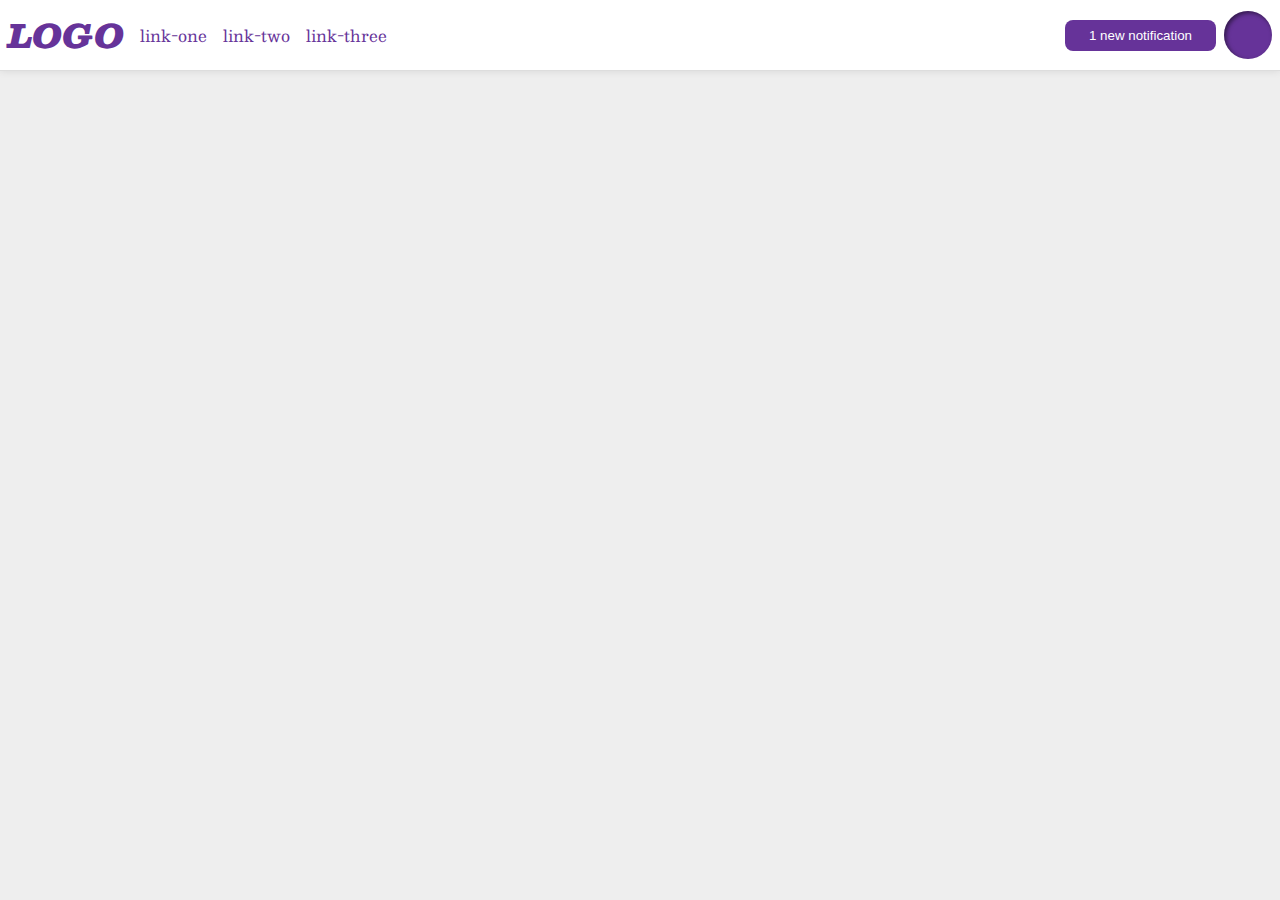
<file: foundations/flex/03-flex-header-2/index.html>
<!DOCTYPE html>
<html lang="en">
  <head>
    <meta charset="UTF-8">
    <meta http-equiv="X-UA-Compatible" content="IE=edge">
    <meta name="viewport" content="width=device-width, initial-scale=1.0">
    <title>Flex Header 2</title>
    <link rel="stylesheet" href="style.css">
  </head>
  <body>
    <div class="header">
      <div class="leftNavBar">
      <div class="logo">
        LOGO
      </div>
      <ul class="links">
        <li><a href="https://google.com">link-one</a></li>
        <li><a href="https://google.com">link-two</a></li>
        <li><a href="https://google.com">link-three</a></li>
      </ul>
      </div>
      <div class="rightNavBar">
      <button class="notifications">
        1 new notification
      </button>
      <div class="profile-image"></div>
      </div>
    </div>
  </body>
</html>
</file>
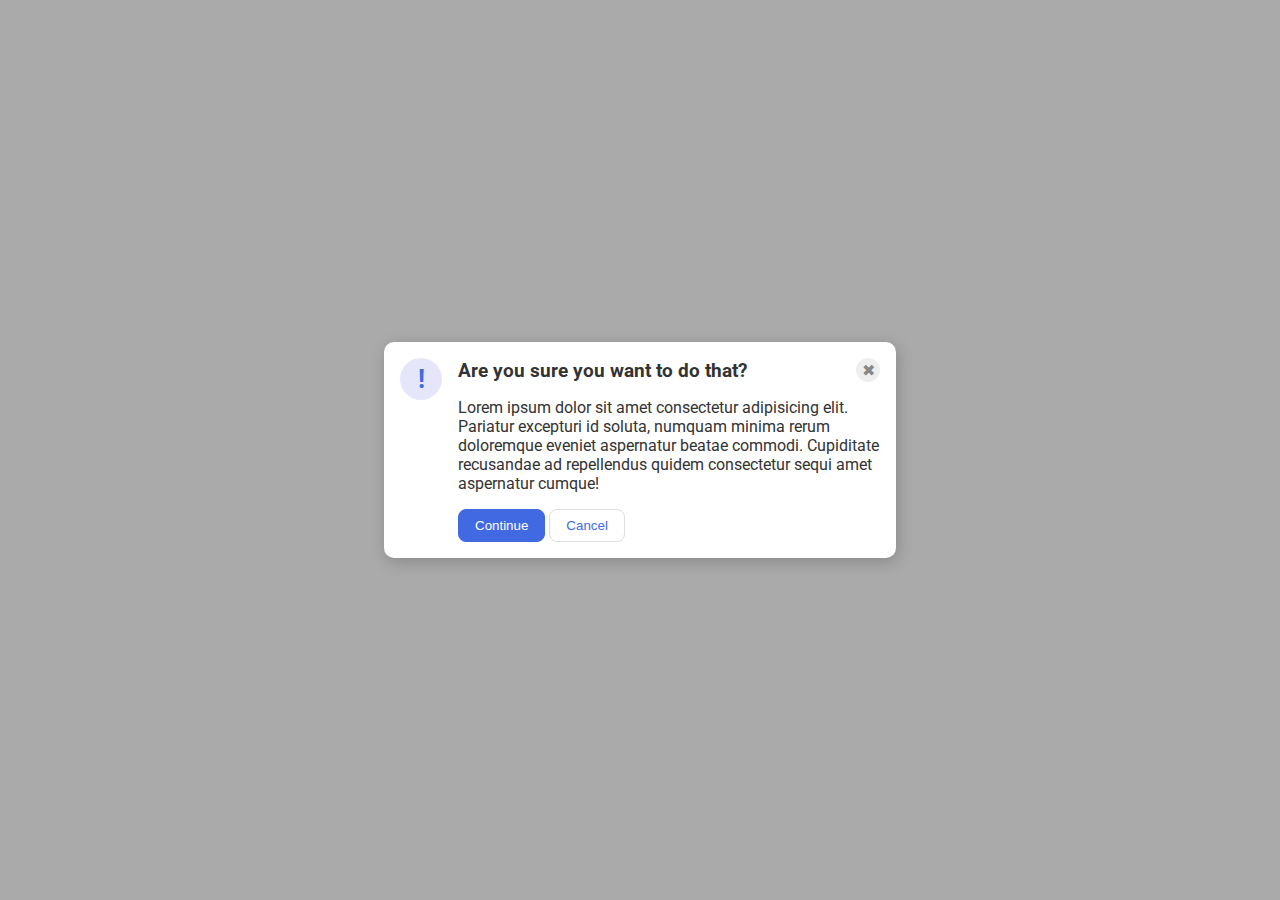
<file: foundations/flex/05-flex-modal/index.html>
<!DOCTYPE html>
<html lang="en">
  <head>
    <meta charset="UTF-8">
    <meta http-equiv="X-UA-Compatible" content="IE=edge">
    <meta name="viewport" content="width=device-width, initial-scale=1.0">
    <link rel="stylesheet" href="style.css">
    <title>Modal</title>
  </head>
  <body>
    <div class="modal">
      <div class="icon">!</div>
        <div class="rightSide">
          <div class="topSection">
          <div class="header">Are you sure you want to do that?</div>
          <button class="close-button">✖</button>
          </div>
          <div class="text">Lorem ipsum dolor sit amet consectetur adipisicing elit. Pariatur excepturi id soluta, numquam minima rerum doloremque eveniet aspernatur beatae commodi. Cupiditate recusandae ad repellendus quidem consectetur sequi amet aspernatur cumque!</div>
          <div class="lowerSection">
            <button class="continue">Continue</button>
            <button class="cancel">Cancel</button>
          </div>
        </div>
    </div>
  </body>
</html>
</file>
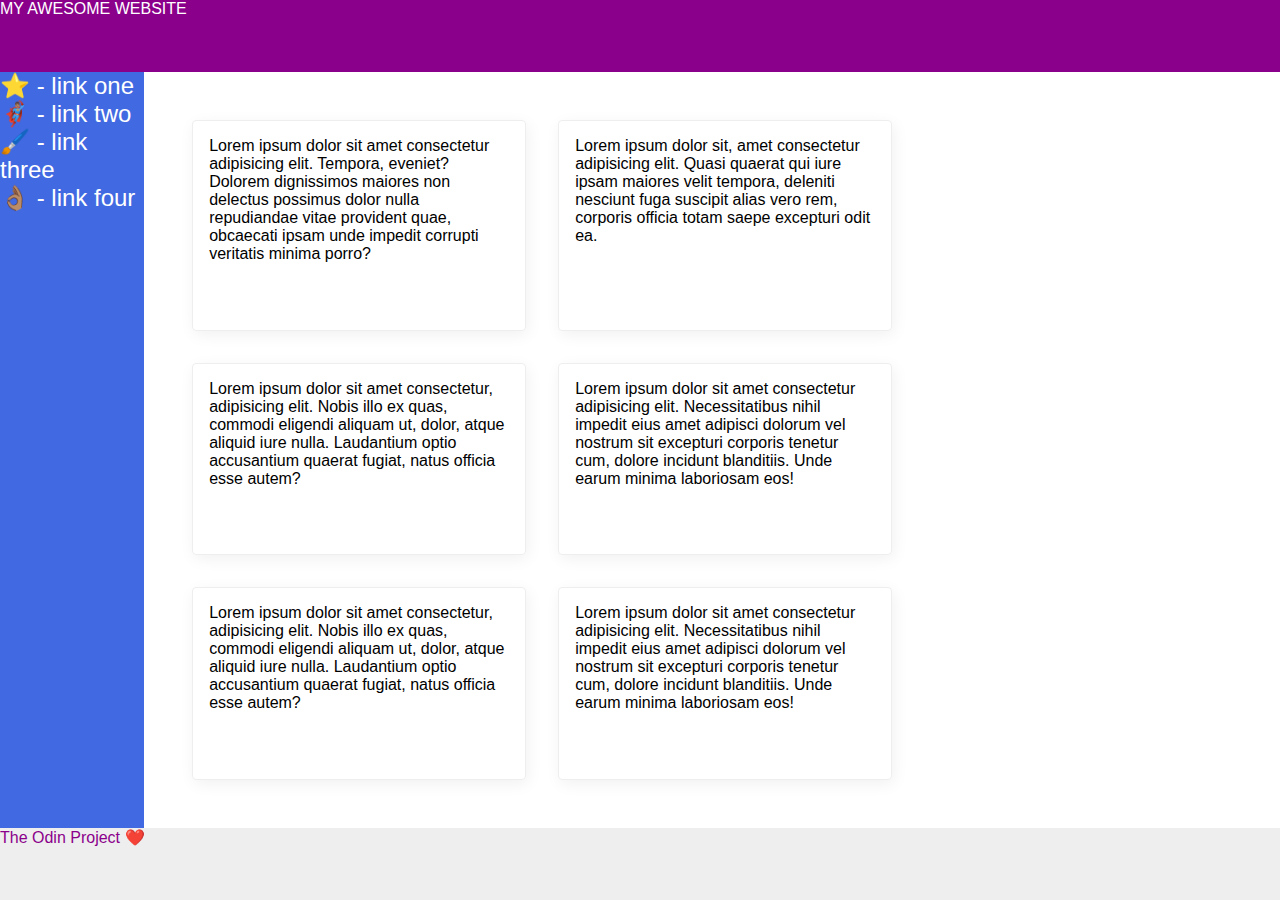
<file: foundations/flex/07-flex-layout-2/index.html>
<!DOCTYPE html>
<html lang="en">
  <head>
    <meta charset="UTF-8">
    <meta http-equiv="X-UA-Compatible" content="IE=edge">
    <meta name="viewport" content="width=device-width, initial-scale=1.0">
    <title>The Holy Grail</title>
    <link rel="stylesheet" href="style.css">
  </head>
  <body>
    <div class="header">
      MY AWESOME WEBSITE
    </div>
    <div class="midSection">
    <div class="sidebar">
      <ul>
        <li><a href="#">⭐ - link one</a></li>
        <li><a href="#">🦸🏽‍♂️ - link two</a></li>
        <li><a href="#">🖌️ - link three</a></li>
        <li><a href="#">👌🏽 - link four</a></li>
      </ul>
    </div>
    <div class="rightMidSection">
    <div class="card">Lorem ipsum dolor sit amet consectetur adipisicing elit. Tempora, eveniet? Dolorem dignissimos maiores non delectus possimus dolor nulla repudiandae vitae provident quae, obcaecati ipsam unde impedit corrupti veritatis minima porro?</div>
    <div class="card">Lorem ipsum dolor sit, amet consectetur adipisicing elit. Quasi quaerat qui iure ipsam maiores velit tempora, deleniti nesciunt fuga suscipit alias vero rem, corporis officia totam saepe excepturi odit ea.</div>
    <div class="card">Lorem ipsum dolor sit amet consectetur, adipisicing elit. Nobis illo ex quas, commodi eligendi aliquam ut, dolor, atque aliquid iure nulla. Laudantium optio accusantium quaerat fugiat, natus officia esse autem?</div>
    <div class="card">Lorem ipsum dolor sit amet consectetur adipisicing elit. Necessitatibus nihil impedit eius amet adipisci dolorum vel nostrum sit excepturi corporis tenetur cum, dolore incidunt blanditiis. Unde earum minima laboriosam eos!</div>
    <div class="card">Lorem ipsum dolor sit amet consectetur, adipisicing elit. Nobis illo ex quas, commodi eligendi aliquam ut, dolor, atque aliquid iure nulla. Laudantium optio accusantium quaerat fugiat, natus officia esse autem?</div>
    <div class="card">Lorem ipsum dolor sit amet consectetur adipisicing elit. Necessitatibus nihil impedit eius amet adipisci dolorum vel nostrum sit excepturi corporis tenetur cum, dolore incidunt blanditiis. Unde earum minima laboriosam eos!</div>
    </div>
    </div>
    <div class="footer">
      The Odin Project ❤️
    </div>
  </body>
</html>
</file>
<file: foundations/flex/03-flex-header-2/style.css>
/* this is some magical font-importing.  
you'll learn about it later. */
@import url('https://fonts.googleapis.com/css2?family=Besley:ital,wght@0,400;1,900&display=swap');

body {
  margin: 0;
  background: #eee;
  font-family: Besley, serif;
}

.header {
  background: white;
  border-bottom: 1px solid #ddd;
  box-shadow: 0 0 8px rgba(0,0,0,.1);
}

.profile-image {
  background: rebeccapurple;
  box-shadow: inset 2px 2px 4px rgba(0,0,0,.5);
  border-radius: 50%;
  width: 48px;
  height: 48px;
}

.logo {
  color: rebeccapurple;
  font-size: 32px;
  font-weight: 900;
  font-style: italic;
}

button {
  border: none;
  border-radius: 8px;
  background: rebeccapurple;
  color: white;
  padding: 8px 24px;
}

a {
  /* this removes the line under our links */
  text-decoration: none;
  color: rebeccapurple;
}

ul {
  list-style-type: none;
}

.header, .links, .rightNavBar, .leftNavBar{
  display: flex;
}
.header{
  padding: 8px;
  justify-content: space-between;
}
.links{
  gap: 16px;
  margin: 0;
  padding: 0;
}
.leftNavBar{
  align-items: center;
  gap: 16px;
}
.rightNavBar{
  gap: 8px;
  align-items: center;
}
</file>
<file: foundations/flex/05-flex-modal/style.css>
@import url('https://fonts.googleapis.com/css2?family=Roboto:wght@400;700&display=swap');

html, body {
  height: 100%;
}

body {
  font-family: Roboto, sans-serif;
  margin: 0;
  background: #aaa;
  color: #333;
  /* I'll give you this one for free lol */
  display: flex;
  align-items: center;
  justify-content: center;
}

.modal {
  background: white;
  width: 480px;
  border-radius: 10px;
  box-shadow: 2px 4px 16px rgba(0,0,0,.2);
}

.icon {
  color: royalblue;
  font-size: 26px;
  font-weight: 700;
  background: lavender;
  width: 42px;
  height: 42px;
  border-radius: 50%;
  display: flex;
  align-items: center;
  justify-content: center;
}

.close-button {
  background: #eee;
  border-radius: 50%;
  color: #888;
  font-weight: 400;
  font-size: 16px;
  height: 24px;
  width: 24px;
  display: flex;
  align-items: center;
  justify-content: center;
  border: 1px solid #eee;
  padding: 0;
}

button {
  cursor: pointer;
  padding: 8px 16px;
  border-radius: 8px;
}

button.continue {
  background: royalblue;
  border: 1px solid royalblue;
  color: white;
}

button.cancel {
  background: white;
  border: 1px solid #ddd;
  color: royalblue;
}

/*   My code starts here */

.modal{
  display: flex;
  justify-content: space-between;
  gap: 16px;
  padding: 16px;
}
.icon{
  flex: 0 0 auto;
}
.rightSide{
  flex: auto;
  display: flex;
  flex-direction: column;
  gap: 16px;
}

.topSection{
  display: flex;
  justify-content: space-between;
  align-items: center;
}

.header{
  font-weight: bold;
  font-size: larger;
}
</file>
<file: foundations/flex/07-flex-layout-2/style.css>
body {
  font-family: -apple-system, BlinkMacSystemFont, 'Segoe UI', Roboto, Oxygen, Ubuntu, Cantarell, 'Open Sans', 'Helvetica Neue', sans-serif;
  margin: 0;
  min-height: 100vh;
}

.header {
  height: 72px;
  background: darkmagenta;
  color: white;
}

.footer {
  height: 72px;
  background: #eee;
  color: darkmagenta;
}

.sidebar {
  width: 300px;
  background: royalblue;
  box-sizing: border-box;
}

.card {
  border: 1px solid #eee;
  box-shadow: 2px 4px 16px rgba(0,0,0,.06);
  border-radius: 4px;
}

/*               My code starts here            */

body{
  display: flex;
  flex-direction: column;
  justify-content: space-between;
}

.midSection{
  display: flex;
  flex: 1;
}
.sideBar{
  size: 300px;
  flex: 0 0 auto;
  padding: 16px;
}
.rightMidSection{
  display: flex;
  flex-wrap: wrap;
  padding: 48px;
  gap: 32px;
}

.card{
  width: 300px;
  padding: 16px;
}

ul{
  list-style-type: none;
  margin: 0;
  padding: 0;
}

a{
  color: white;
  text-decoration: none;
  font-size: 24px;
  text-align: left;
}
</file>
